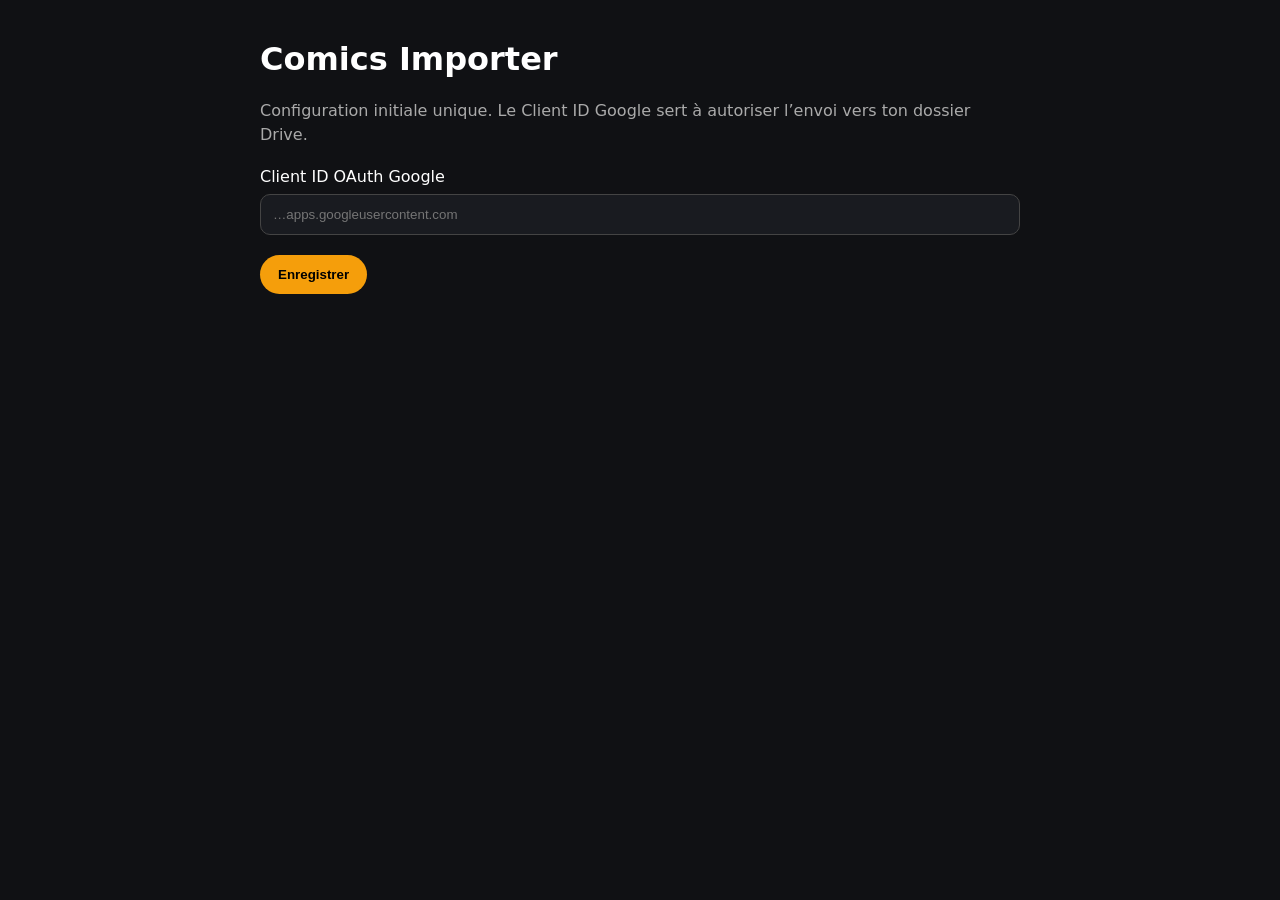
<file: extension/options.html>
<!doctype html>
<html lang="fr">
<head>
  <meta charset="utf-8">
  <meta name="viewport" content="width=device-width,initial-scale=1">
  <title>Comics Importer — Configuration</title>
  <style>
    body{font:16px system-ui;background:#101114;color:#fff;max-width:760px;margin:40px auto;padding:0 20px}label{display:grid;gap:8px;margin:20px 0}input{padding:12px;border-radius:10px;border:1px solid #444;background:#191b20;color:#fff}button{padding:12px 18px;border:0;border-radius:999px;background:#f59e0b;font-weight:800;cursor:pointer}.note{color:#aaa;line-height:1.5}#status{min-height:24px;color:#86efac}
  </style>
</head>
<body>
  <h1>Comics Importer</h1>
  <p class="note">Configuration initiale unique. Le Client ID Google sert à autoriser l’envoi vers ton dossier Drive.</p>
  <label>Client ID OAuth Google
    <input id="googleClientId" placeholder="…apps.googleusercontent.com" autocomplete="off">
  </label>
  <button id="save" type="button">Enregistrer</button>
  <p id="status" role="status"></p>
  <script src="options.js"></script>
</body>
</html>
</file>
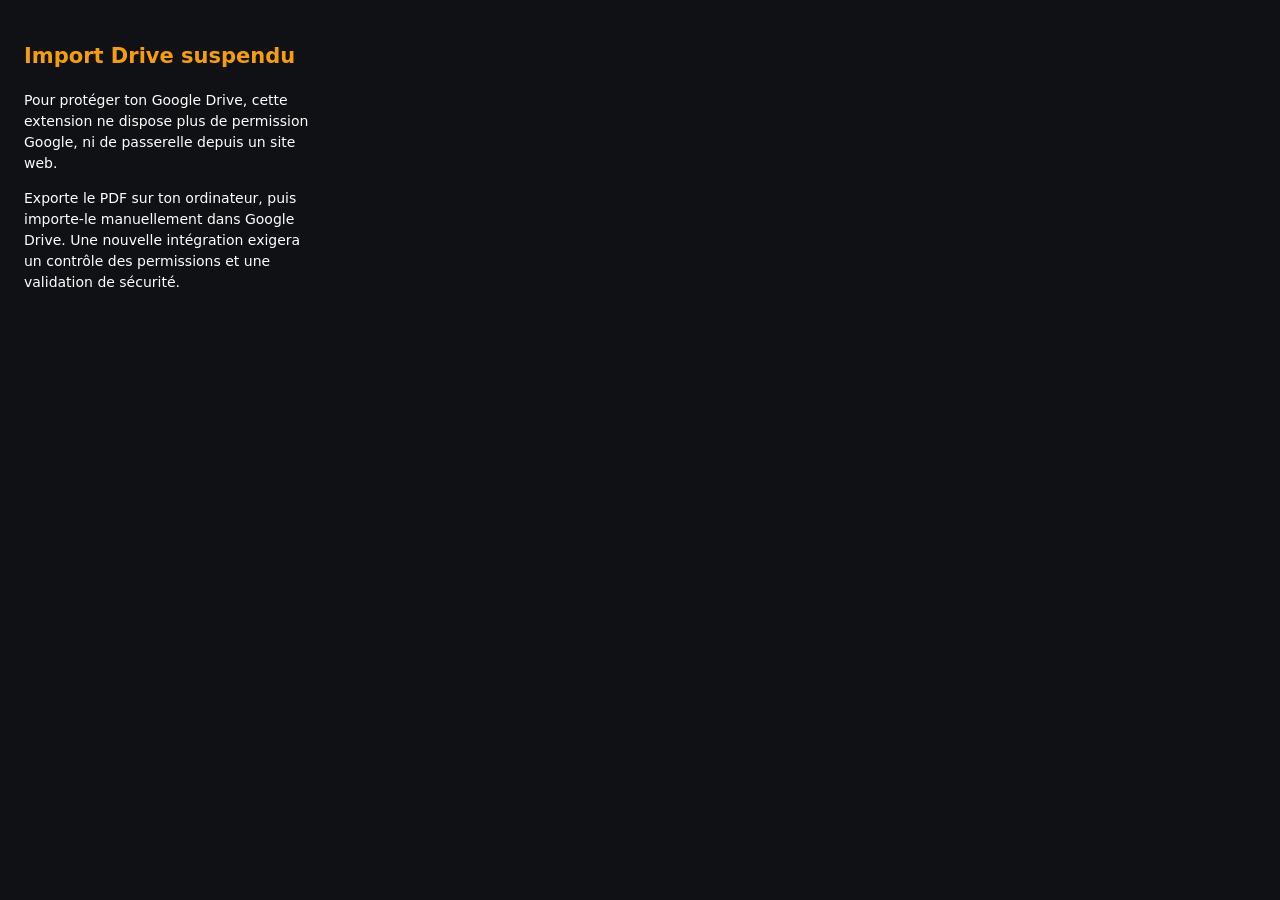
<file: extension/popup.html>
<!doctype html>
<html lang="fr"><head><meta charset="utf-8"><meta name="viewport" content="width=device-width,initial-scale=1"><title>Import suspendu</title>
<style>body{width:290px;padding:16px;background:#101114;color:#fff;font:14px/1.5 system-ui,sans-serif}h2{color:#f59e0b}</style></head>
<body><h2>Import Drive suspendu</h2><p>Pour protéger ton Google Drive, cette extension ne dispose plus de permission Google, ni de passerelle depuis un site web.</p><p>Exporte le PDF sur ton ordinateur, puis importe-le manuellement dans Google Drive. Une nouvelle intégration exigera un contrôle des permissions et une validation de sécurité.</p></body></html>
</file>
